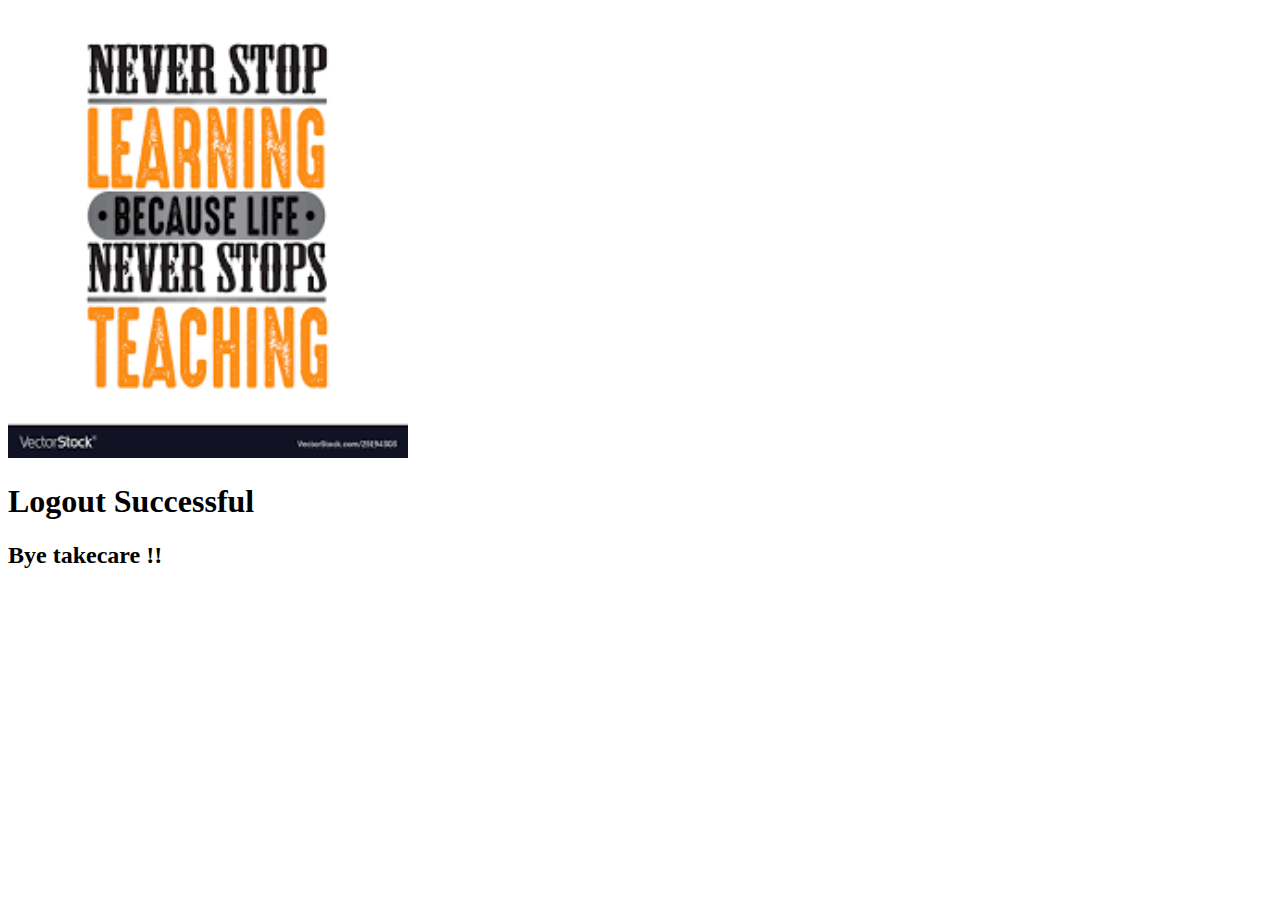
<file: sprint-1/logout.html>
<!DOCTYPE html>
<html lang="en">
<head>
    <meta charset="UTF-8">
    <meta name="viewport" content="width=device-width, initial-scale=1.0">
    <title>logout</title>
</head>
<body>
    <img src="Resources/Coding.png" width="400px" height="450px">
    <h1>Logout Successful </h1>
<h2>Bye takecare !! </h2>
</body>
</html>
</file>
